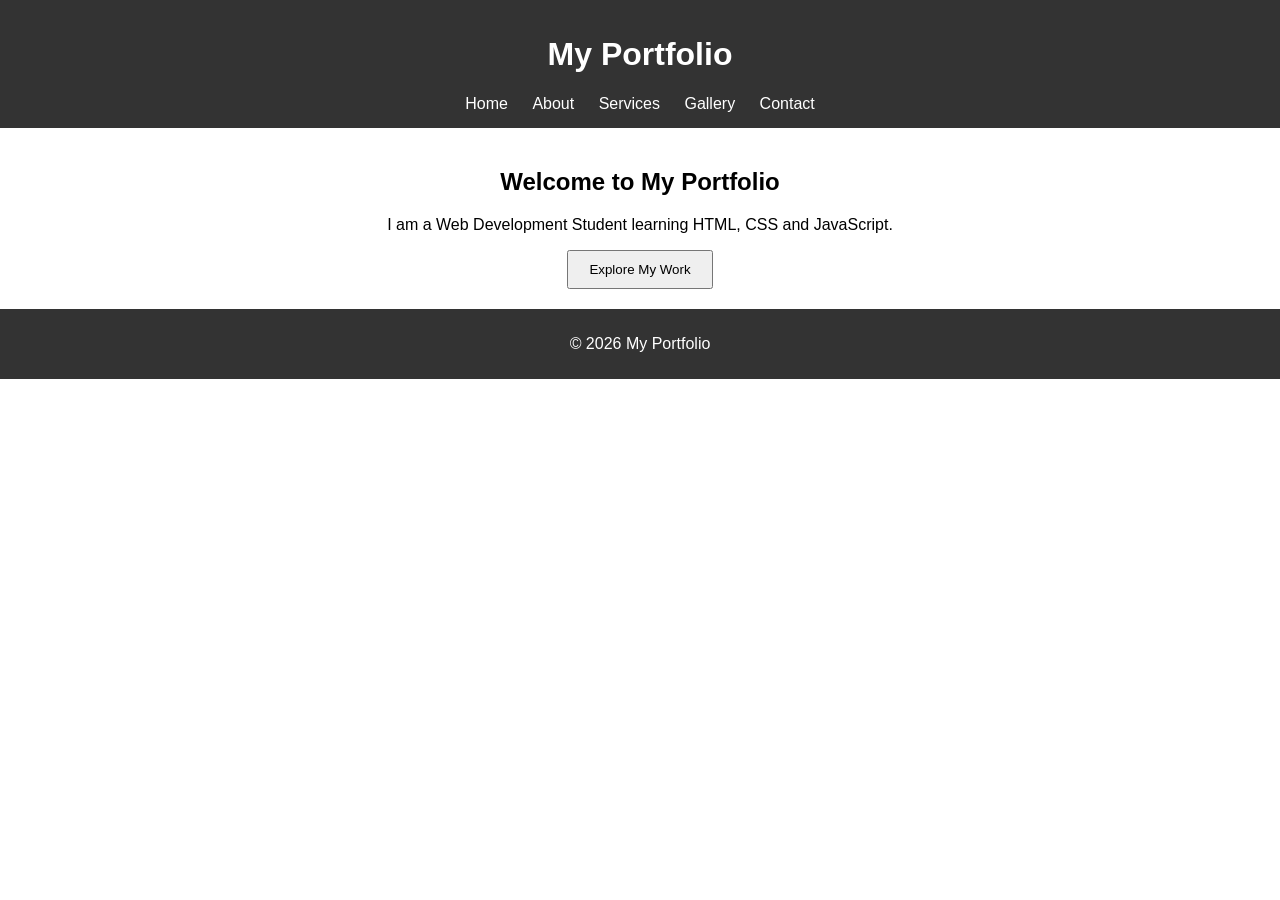
<file: index.html>
<!DOCTYPE html>
<html>
<head>
<title>My Portfolio</title>

<meta name="viewport" content="width=device-width, initial-scale=1.0">

<link rel="stylesheet" href="style.css">

</head>

<body>

<header>
<h1>My Portfolio</h1>

<nav>
<a href="index.html">Home</a>
<a href="about.html">About</a>
<a href="services.html">Services</a>
<a href="gallery.html">Gallery</a>
<a href="contact.html">Contact</a>
</nav>

</header>

<main>

<section class="hero">

<h2>Welcome to My Portfolio</h2>

<p>I am a Web Development Student learning HTML, CSS and JavaScript.</p>

<button onclick="showPopup()">Explore My Work</button>

</section>

</main>

<footer>

<p>© 2026 My Portfolio</p>

</footer>

<script src="script.js"></script>

</body>
</html>
</file>
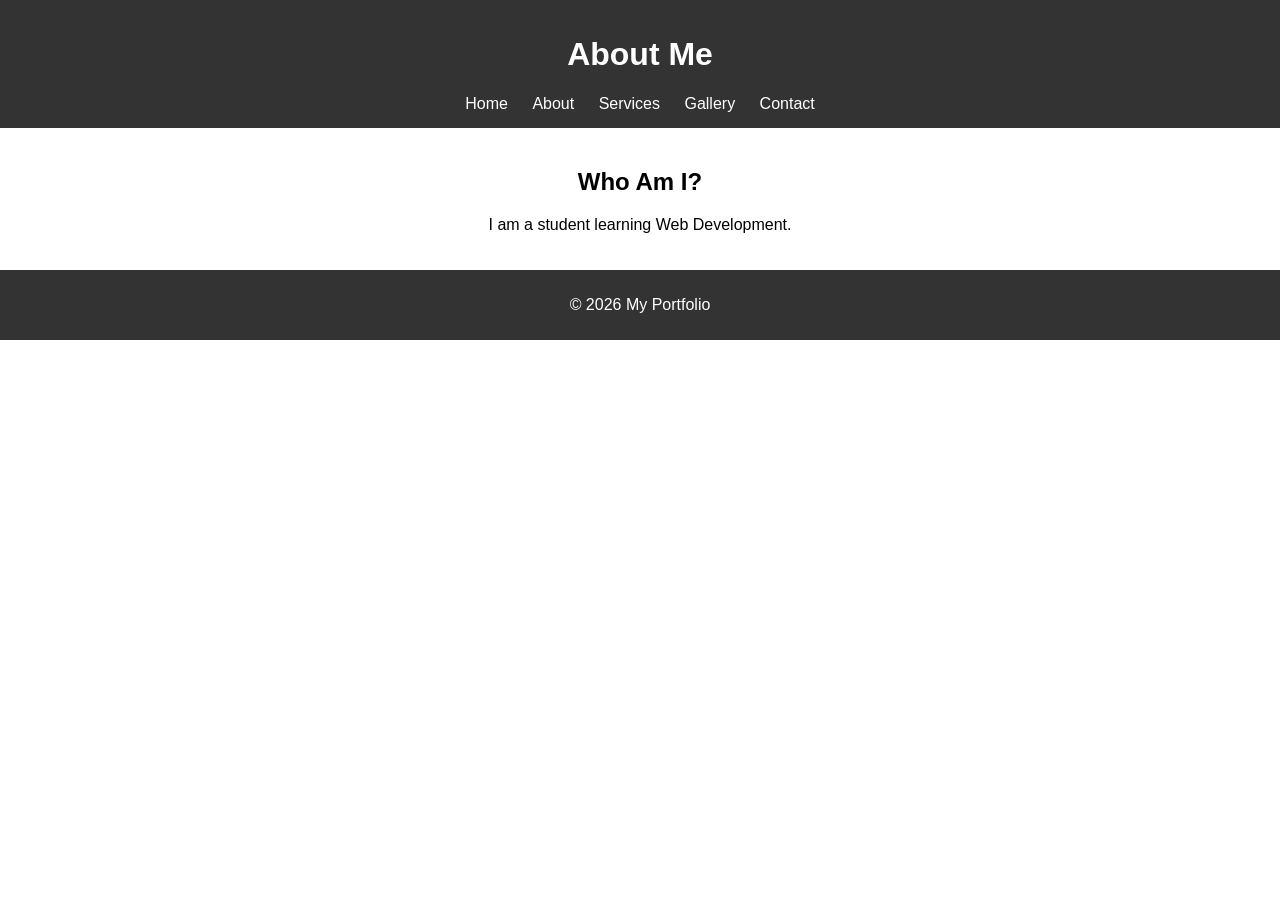
<file: about.html>
<!DOCTYPE html>
<html>
<head>

<title>About</title>

<meta name="viewport" content="width=device-width, initial-scale=1.0">

<link rel="stylesheet" href="style.css">

</head>

<body>

<header>

<h1>About Me</h1>

<nav>
<a href="index.html">Home</a>
<a href="about.html">About</a>
<a href="services.html">Services</a>
<a href="gallery.html">Gallery</a>
<a href="contact.html">Contact</a>
</nav>

</header>

<main>

<section>

<h2>Who Am I?</h2>

<p>I am a student learning Web Development.</p>

</section>

</main>

<footer>

<p>© 2026 My Portfolio</p>

</footer>

</body>
</html>
</file>
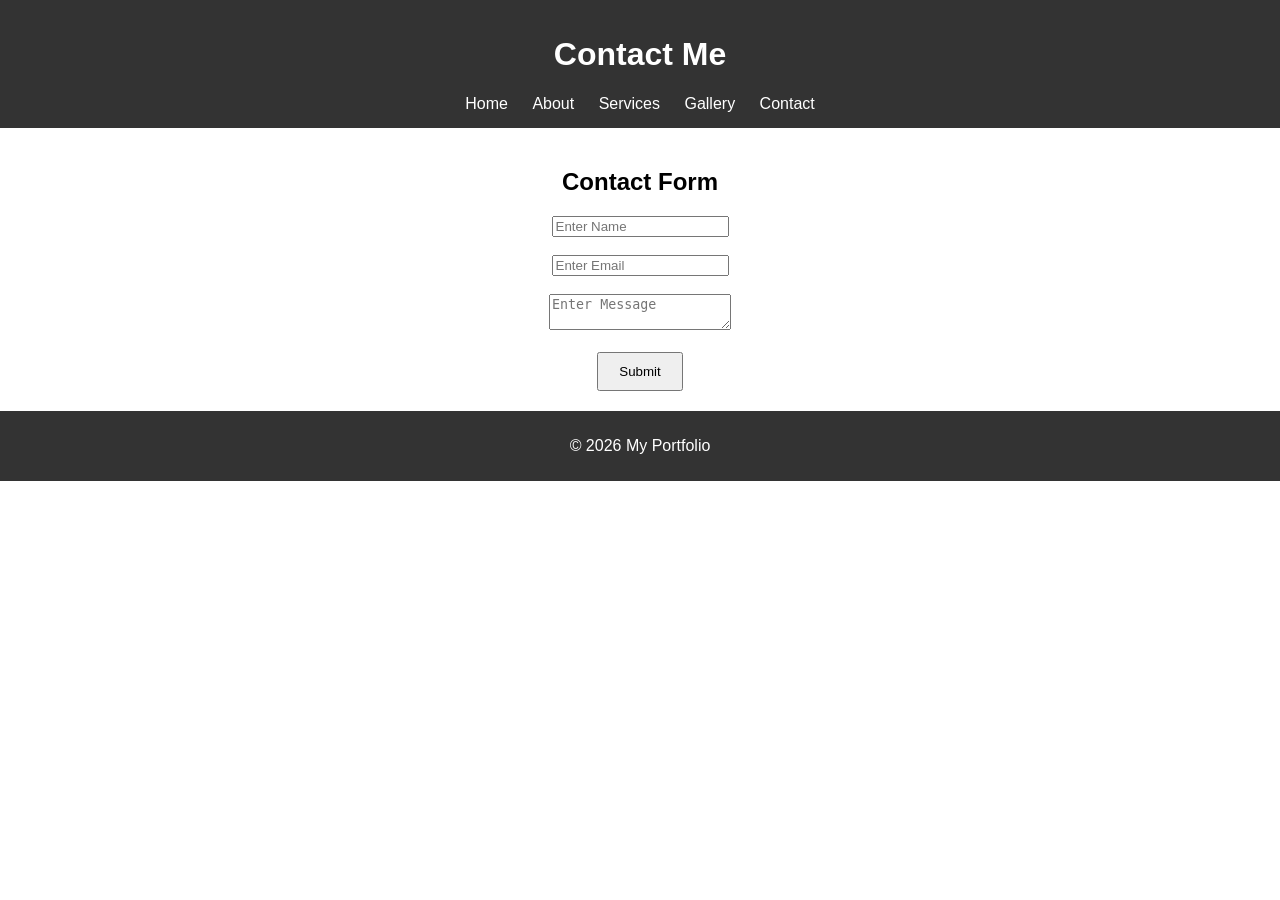
<file: contact.html>
<!DOCTYPE html>
<html>
<head>

<title>Contact</title>

<meta name="viewport" content="width=device-width, initial-scale=1.0">

<link rel="stylesheet" href="style.css">

</head>

<body>

<header>

<h1>Contact Me</h1>

<nav>
<a href="index.html">Home</a>
<a href="about.html">About</a>
<a href="services.html">Services</a>
<a href="gallery.html">Gallery</a>
<a href="contact.html">Contact</a>
</nav>

</header>

<main>

<section>

<h2>Contact Form</h2>

<form onsubmit="return validateForm()">

<input type="text" id="name" placeholder="Enter Name"><br><br>

<input type="email" id="email" placeholder="Enter Email"><br><br>

<textarea id="message" placeholder="Enter Message"></textarea><br><br>

<button type="submit">Submit</button>

</form>

</section>

</main>

<footer>

<p>© 2026 My Portfolio</p>

</footer>

<script src="script.js"></script>

</body>
</html>
</file>
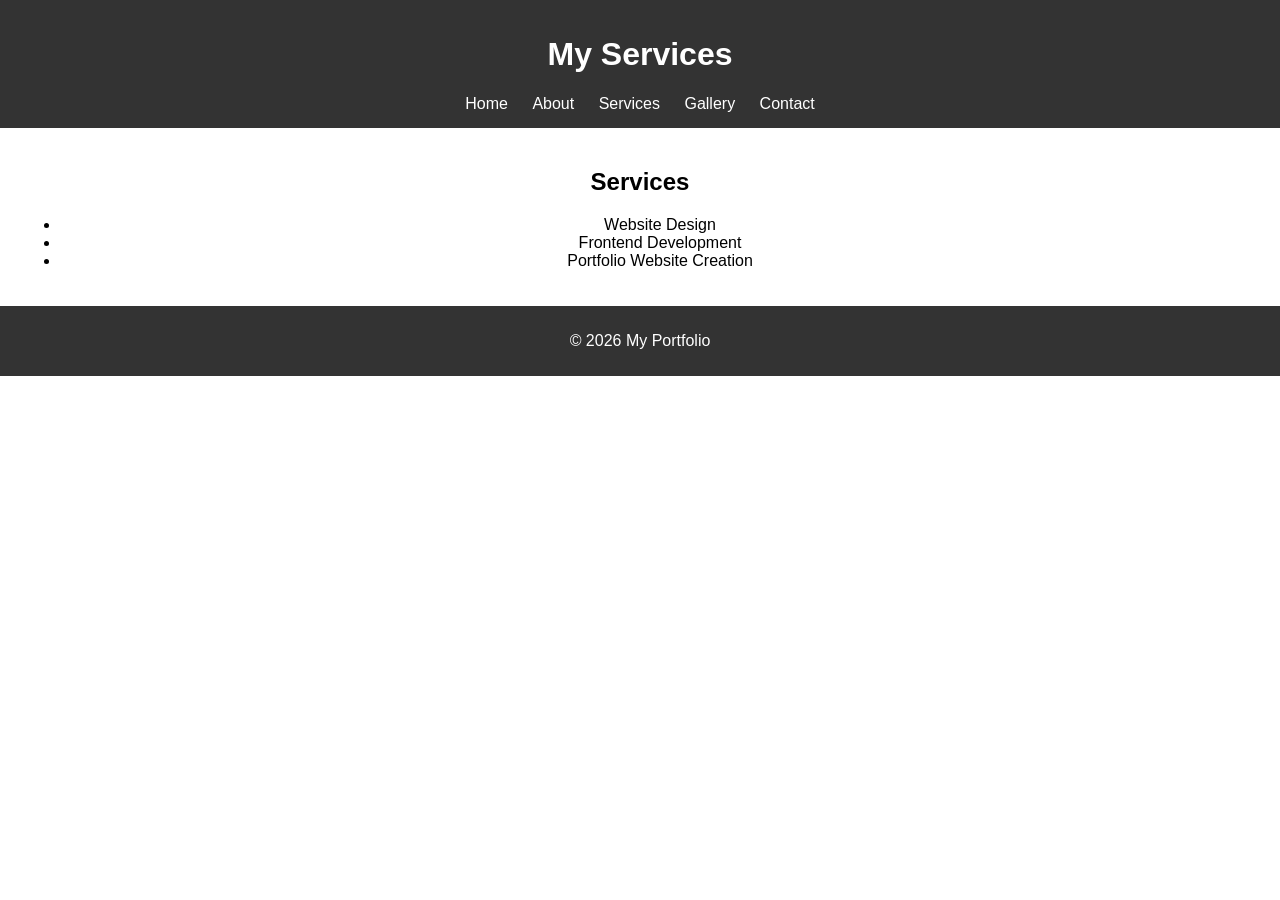
<file: services.html>
<!DOCTYPE html>
<html>
<head>

<title>Services</title>

<meta name="viewport" content="width=device-width, initial-scale=1.0">

<link rel="stylesheet" href="style.css">

</head>

<body>

<header>

<h1>My Services</h1>

<nav>
<a href="index.html">Home</a>
<a href="about.html">About</a>
<a href="services.html">Services</a>
<a href="gallery.html">Gallery</a>
<a href="contact.html">Contact</a>
</nav>

</header>

<main>

<section>

<h2>Services</h2>

<ul>

<li>Website Design</li>

<li>Frontend Development</li>

<li>Portfolio Website Creation</li>

</ul>

</section>

</main>

<footer>

<p>© 2026 My Portfolio</p>

</footer>

</body>
</html>
</file>
<file: style.css>
body{
font-family: Arial;
margin:0;
padding:0;
}

header{
background:#333;
color:white;
padding:15px;
text-align:center;
}

nav a{
color:white;
margin:10px;
text-decoration:none;
}

nav a:hover{
color:yellow;
}

section{
padding:20px;
text-align:center;
}

footer{
background:#333;
color:white;
text-align:center;
padding:10px;
}

img{
margin: 25px;
}

button{
padding:10px 20px;
cursor:pointer;
}

/* Mobile Responsive */

@media(max-width:768px){

nav{
display:flex;body{
font-family: Arial;
margin:0;
padding:0;
background:#f4f4f4;
}

header{
background:#222;
color:white;
padding:15px;
text-align:center;
}

nav{
margin-top:10px;
}

nav a{
color:white;
margin:10px;
text-decoration:none;
font-weight:bold;
}

nav a:hover{
color:yellow;
}

.hero{
background:linear-gradient(to right,#4facfe,#00f2fe);
color:white;
padding:80px 20px;
text-align:center;
}

section{
padding:30px;
text-align:center;
}

footer{
background:#222;
color:white;
text-align:center;
padding:10px;
}

img{
margin:10px;
border-radius:10px;
}

button{
padding:12px 25px;
background:#222;
color:white;
border:none;
border-radius:5px;
cursor:pointer;
}

button:hover{
background:#555;
}

/* Mobile Responsive */

@media(max-width:768px){

nav{
display:flex;
flex-direction:column;
}

.hero{
padding:40px 10px;
}

}
flex-direction:column;
}

}
img{
transition:0.3s;
}

img:hover{
transform:scale(1.1);
}
/* MOBILE RESPONSIVE */

@media (max-width:768px){

nav ul{
flex-direction:column;
align-items:center;
}

nav li{
margin:10px 0;
}

.hero{
padding:30px;
}

button{
width:100%;
}

}
</file>
